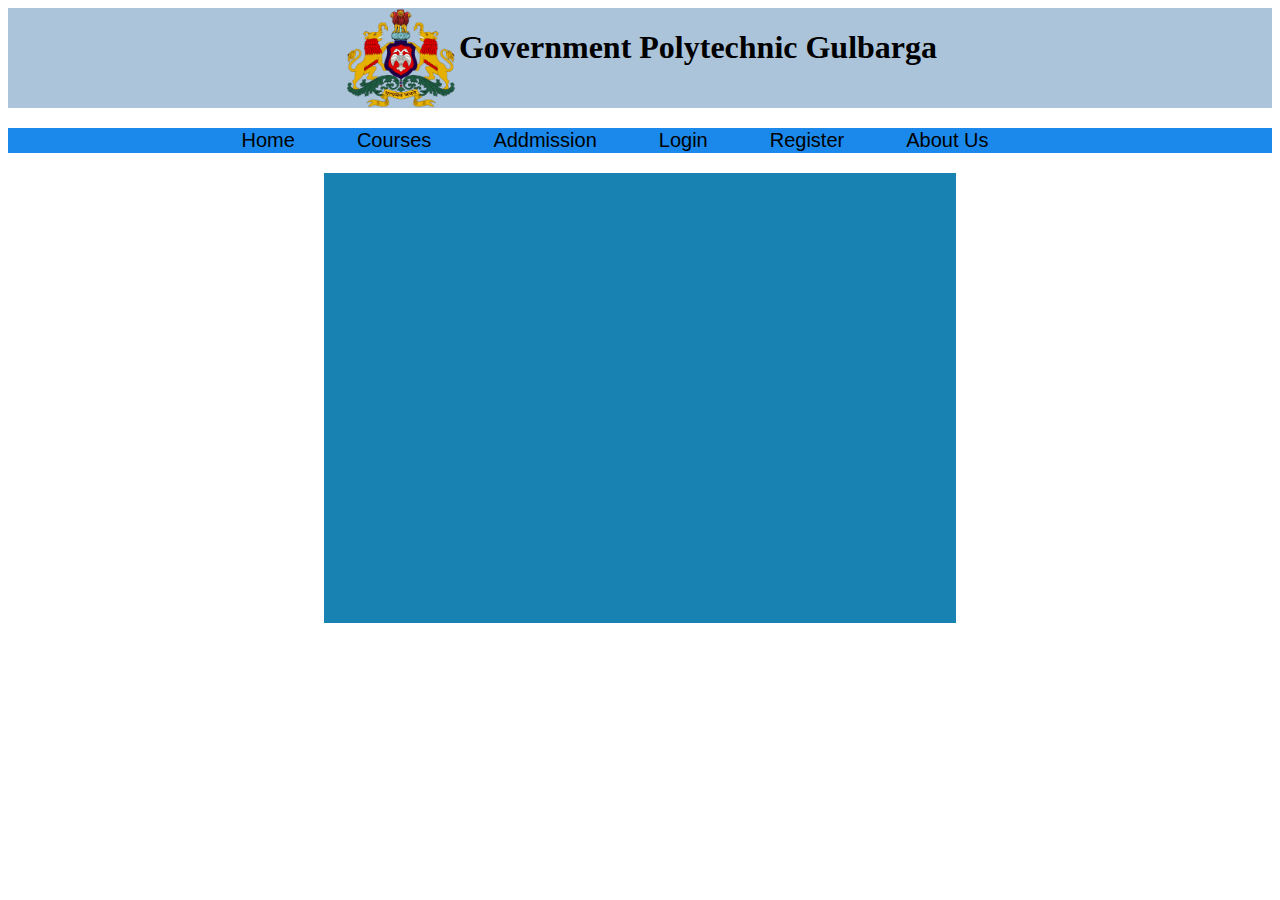
<file: index.html>
<!DOCTYPE html>
<html lang="en">
<head>
    <meta charset="UTF-8">
    <meta http-equiv="X-UA-Compatible" content="IE=edge">
    <meta name="viewport" content="width=device-width, initial-scale=1.0">
    <title>Gpt Gulbarga</title>
    <link rel="stylesheet" href="static/css/index.css">
</head>
<body>
    <div id="header">
        <div class="flex">
            <img src="static/images/kar_logo.png" alt="" id="logo">
            <h1 id="name">Government Polytechnic Gulbarga</h1>
        </div>
    </div>
    <div id="nav">
        <div class="flex">
            <button><a href=""> Home</a></button>
            <button><a href="">Courses</a></button>
            <button><a href=""><a href="">Addmission</a></a></button>
            <button><a href="">Login</a></button>
            <button><a href="">Register</a></button>
            <button><a href="">About Us</a></button>
        </div>
    </div>
    <div id="carousel">
        
    </div>
</body>
</html>
</file>
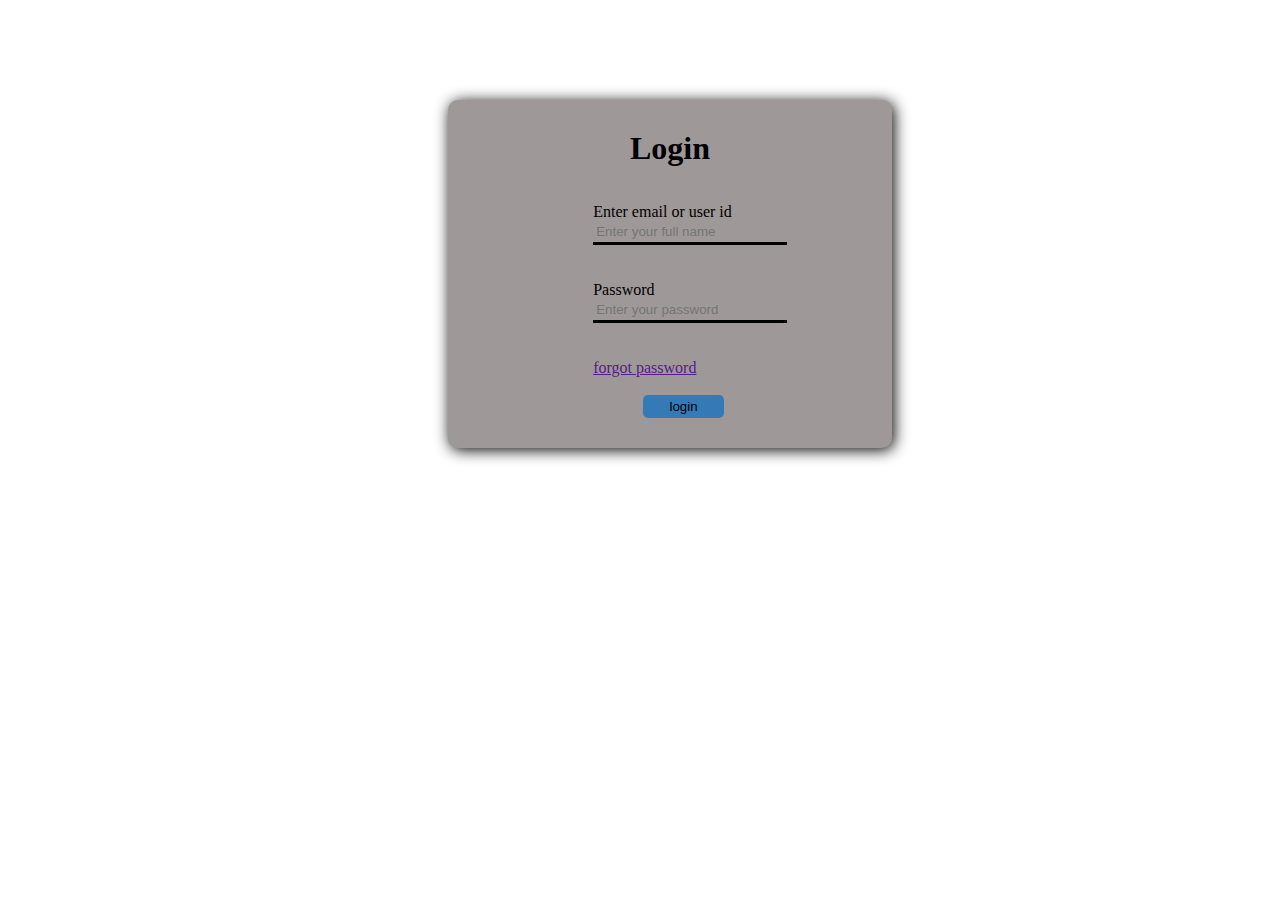
<file: login.html>
<!DOCTYPE html>
<html lang="en">
<head>
    <meta charset="UTF-8">
    <meta http-equiv="X-UA-Compatible" content="IE=edge">
    <meta name="viewport" content="width=device-width, initial-scale=1.0">
    <title>login</title>
   <link rel="stylesheet" href="login.css">
</head>
<body>
    <br><br>
    <div class="main">
        
    <header>
        <h1>Login</h1>
    </header>
    
        <div class="log">
        <br>
        <br>
        <label >Enter email or user id </label><br>
         <input type="text" placeholder="Enter your full name" width: 10vw; class="god">
        <br><br>
        
        
       
       
      
        Password <br> <input type="password" class="god" placeholder="Enter your password">
        <br><br>
        <a href="" class="tex">forgot password</a>
       <br><br>
        <button>login</button>
        
    </div>
    
    </div>
</body>
</html>
</file>
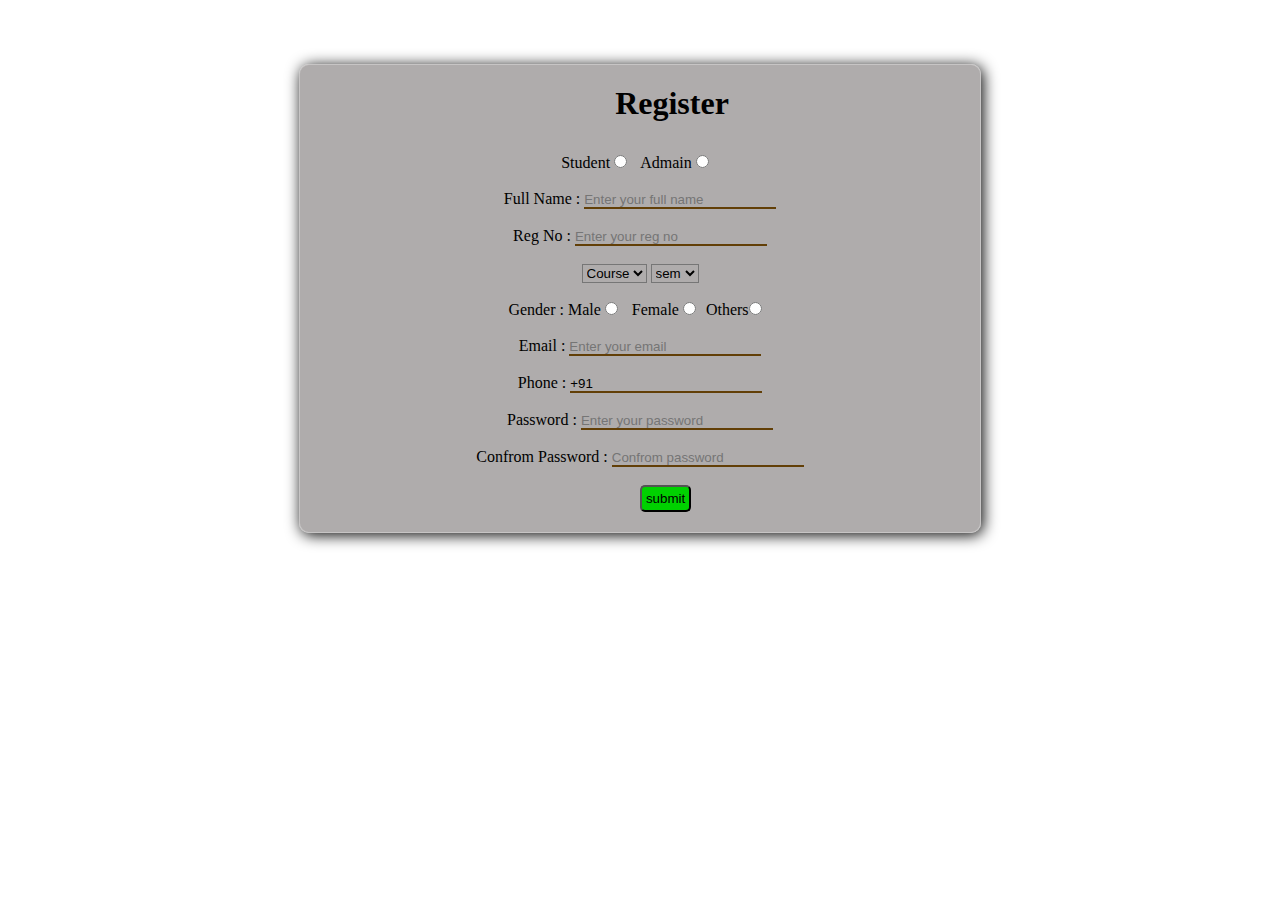
<file: register.html>
<!DOCTYPE html>
<html lang="en">
<head>
    <meta charset="UTF-8">
    <meta http-equiv="X-UA-Compatible" content="IE=edge">
    <meta name="viewport" content="width=device-width, initial-scale=1.0">
    <title>regester</title>
   <link rel="stylesheet" href="regester.css">
</head>
<body>
    <br><br>
    <div class="main">
        
    <header>
        <h1>Register</h1>
    </header>
    
        <div class="input">
     Student  <input type="radio" name="select" class="space"> Admain <input type="radio" name="select" class="space">
        <br>
        <br>
        Full Name : <input type="text" placeholder="Enter your full name" width: 10vw; class="god">
        <br><br>
        Reg No : <input type="text" class="god" placeholder="Enter your reg no">
        <br><br>
        <select class="lol">
            <option >Course</option>
            <option >CS</option>
            <option >ME</option>
            <option >EC</option>
            <option >EE</option>
            <option >IS</option>
            <option >Civil</option>
        </select>
        <select  class="lol">
            <option >sem</option>
            <option >1th</option>
            <option >2ed</option>
            <option >3rd</option>
            <option >4th</option>
            <option >5th</option>
            <option >6th</option>
        </select>
        <br><br>
        Gender : Male <input type="radio" id="1" name="gender" class="space" >    Female <input type="radio" name="gender" class="space">Others<input type="radio" name="gender" class="space">
        <br><br>
        
       
        Email : <input type="text" width="80%"class="god"placeholder="Enter your email ">
        <br><br>
        Phone : <input type="text" width="80%" value="+91"class="god"placeholder="Enter your phone no">
        <br><br>
        Password : <input type="password" class="god" placeholder="Enter your password">
        <br><br>
       Confrom Password : <input type="password" class="god"placeholder="Confrom password">
       <br><br>
        <button>submit</button>
        
    </div>
    
    </div>
</body>
</html>
</file>
<file: static/css/index.css>
#header{
    background-color: rgb(171, 196, 218);
}

#logo{
    height: 100px;
}

#name{
text-align: center;
}

.flex{
    display: flex;
    width: max-content;
    margin: auto;
}
#nav{
    margin-top: 20px;
    background-color: rgb(26, 137, 235);
}
#nav button{
    border:none;
    font-size: 20px;
    color: white;
    background-color: inherit;
    margin-right: 50px;
}
#nav button a{
    text-decoration: none;
    color: black;
}
#carousel{
    background-color: rgb(24, 130, 179);
    width: 50%;
    height: 50vh;
    margin: auto;
    margin-top: 20px;
}
</file>
<file: login.css>
*{
margin: 0;
padding: 0;

}
.main{
    background-color: rgb(159, 152, 152);
    width: 30%;
   margin-left: 35%;
    border-radius: 10px;
      padding: 30px;
    margin-top: 5%;
    box-shadow: 2px 2px 15px ;

}
.main h1{
    text-align: center;
}
.log{
    margin-left: 30%;
    
}
.log input{
    display: block;
    padding: 3px;
    border: solid black;
    border-top: none;
    border-left: none;
    border-right:none ;
    background: transparent;
    width: 70%;
    


}
.log button{
    justify-content: center;
    align-items: center;
    margin-left: 50px;
    padding: 4px;
    border-radius: 5px;
    background-color:  #337ab7;
    border: inherit;
    width: 30%;
}
.tex{
    text-align: center;
}
</file>
<file: regester.css>
*{
    margin: 0;
    padding: 0;
    /* background :url(registraion.jpg); */
 
}
body{
 
    display: flex;
    color: black;
    justify-content: center;
    align-items: center;
    font-family: Georgia, serif;
}
.input{
    
    /* background-color: rgb(18, 111, 193); */
    /* margin-top: 30px; */

}
.input textarea{
    /* text-align: left; */
}
.input input{
    border-top: none;
    border-left: none;
    border-right: none;
    border-color: rgb(14, 9, 1);
    background: transparent;
    
}
. label{
    margin-right: 13%
}
#1{
    margin-right: 20px;

}
.main{
    justify-content: center;
    align-items: center;
    background-color: rgba(95, 90, 90, 0.5);
    width: 50%;
    border-radius: 10px;
    border: 1px solid rgba(255,255,255,0.3);
    text-align: center;
    padding: 20px;
    margin-top: 5%;
    box-shadow: 2px 2px 15px ;
}
.input button{
    margin-left: 4vw;
    padding: 4px;
    background-color: #00D100;
    border-radius: 5px
    /* text-align: center; */
}
 h1{
    /* margin-top: 20%; */
    margin-bottom: 5%;
    margin-left: 10%

}
.god{
    width: 30%;
}
.lol{
    background: transparent;
}
.space{
    margin-right: 10px;
}
</file>
